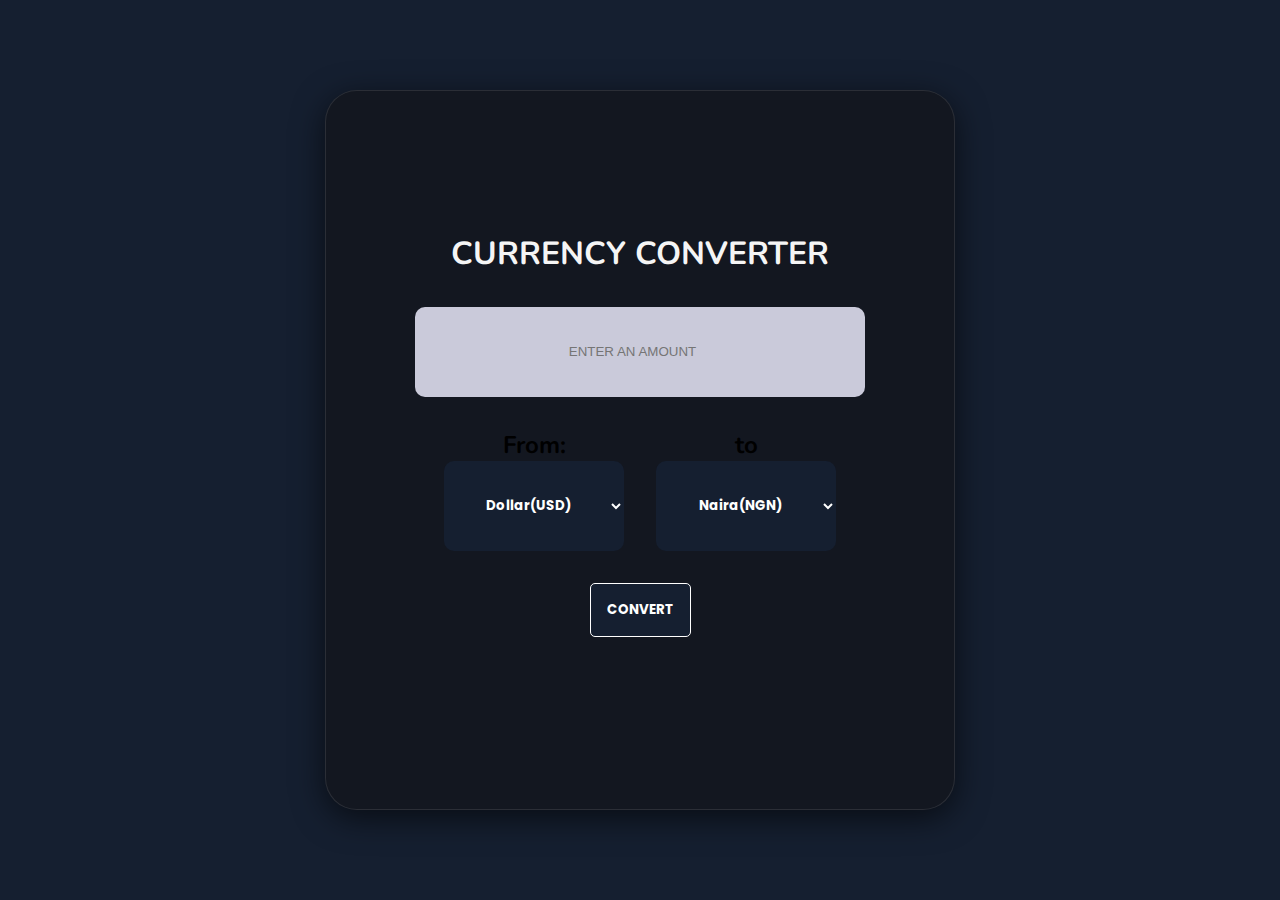
<file: index.html>
<!DOCTYPE html>
<html lang="en">
  <head>
    <meta charset="UTF-8" />
    <meta name="viewport" content="width=device-width, initial-scale=1.0" />
    <title>Currency_Converter</title>
    <link rel="stylesheet" href="style.css" />
    <link rel="stylesheet" href="mobile.css" /><link href="https://fonts.googleapis.com/css?family=Nunito:200,300,regular,500,600,700,800,900,200italic,300italic,italic,500italic,600italic,700italic,800italic,900italic" rel="stylesheet" /><link href="https://fonts.googleapis.com/css?family=Poppins:100,100italic,200,200italic,300,300italic,regular,italic,500,500italic,600,600italic,700,700italic,800,800italic,900,900italic" rel="stylesheet" />
  </head>
  <body>
    <section class="converter">
      <h1>CURRENCY CONVERTER</h1>

      <input type="number" id="number" placeholder="ENTER AN AMOUNT" />

      <div class="selector">
        <div class="selector1">
          <label for="from">From:</label>
          <select id="from">
            <option value="usd">Dollar(USD)</option>
            <option value="ngn">Naira(NGN)</option>
            <option value="gbp">Pounds(GBP)</option>
            <option value="sgd">Singapore(SGD)</option>

          </select>
        </div>

        <section class="selector2">
          <label for="to">to</label>
          <select id="to">
            <option value="ngn">Naira(NGN)</option>
            <option value="usd">Dollar(USD)</option>
            <option value="gbp">Pounds(GBP)</option>
            <option value="sgd">Singapore(SGD)</option>


          </select>
        </div>
      </div>    
       

      <button id="submit">CONVERT</button>
     
      <p id="results"></p>
    </section>
    <!-- <div class="link">
      <a href="naira.html">Dollar to Naira!!!</a>
      
    </div> -->

    <script src="script.js"></script>
  </body>
</html>
</file>
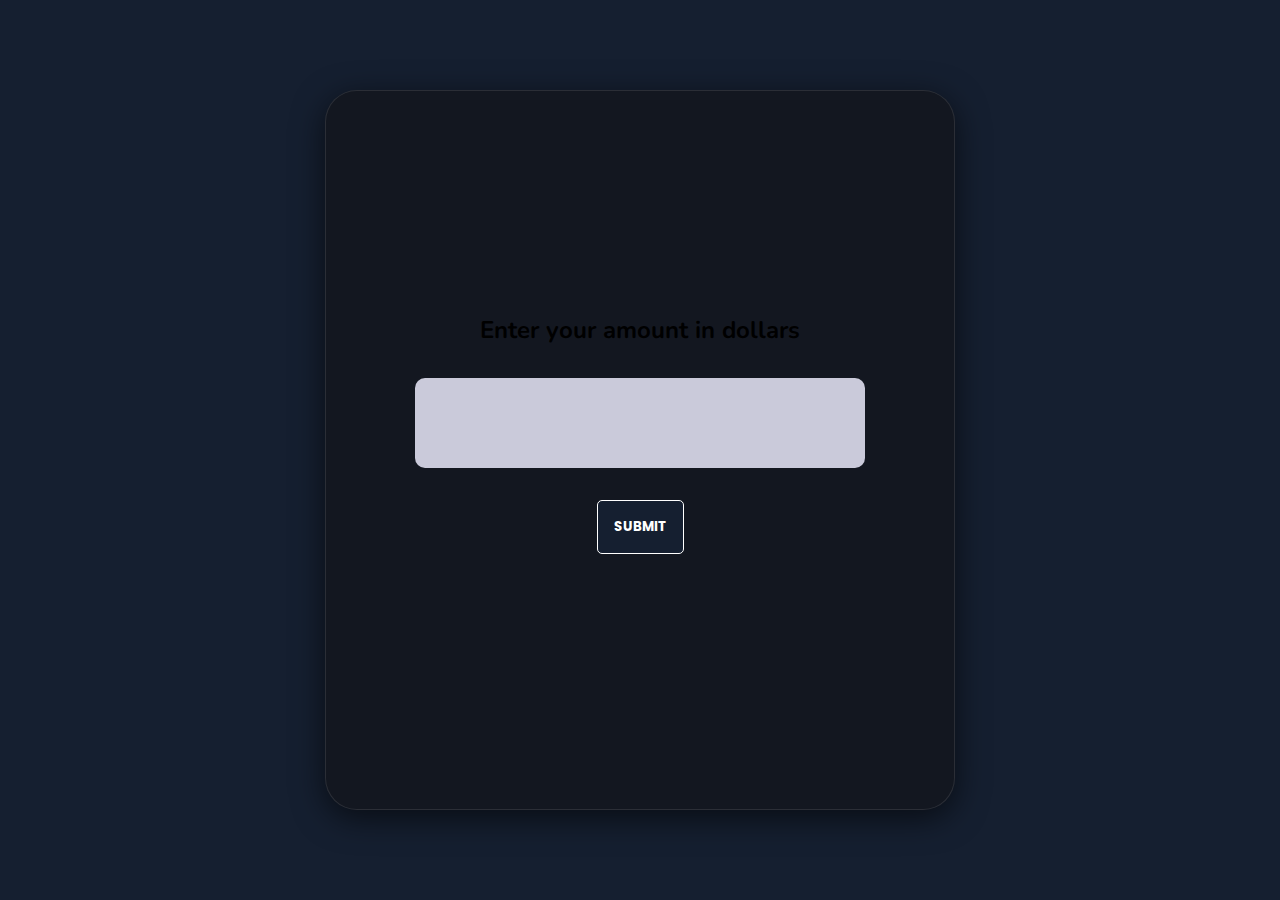
<file: naira.html>
<!DOCTYPE html>
<html lang="en">
<head>
    <meta charset="UTF-8">
    <meta name="viewport" content="width=device-width, initial-scale=1.0">
    <title>Document</title>
    <link rel="stylesheet" href="style.css">
    <link rel="stylesheet" href="mobile.css">
</head>
<body>
     <div class="converter">
        <h2>Enter your amount in dollars</h2>
        <input type="number" id="amount">
        
        <button id="submit">SUBMIT</button>
        <p id="result"></p>
    </div>
    <script src="script.js"></script>
</body>
</html>
</file>
<file: style.css>
@import url(https://fonts.googleapis.com/css?family=Nunito:200,300,regular,500,600,700,800,900,200italic,300italic,italic,500italic,600italic,700italic,800italic,900italic);

@import url(https://fonts.googleapis.com/css?family=Poppins:100,100italic,200,200italic,300,300italic,regular,italic,500,500italic,600,600italic,700,700italic,800,800italic,900,900italic);

* {
  padding: 0;
  margin: 0;
  box-sizing: border-box;
}

body {
  display: flex;
  justify-content: center;
  align-items: center;
  height: 100vh;
  background-color: #151f30;
  font-family: "Nunito", sans-serif;
}

.converter {
  /* background-color: #31363f; */
  /* border: 2px solid #333; */
  background-color: #131720;
  /* background-color: rgba(19, 23, 32, 0.3); */
  /* backdrop-filter: blur(15px) saturate(150px);

  -webkit-backdrop-filter: blur(15px) saturate(150px); */
  border: 1px solid rgba(255, 255, 255, 0.1);
  box-shadow: 0 8px 32px 0 rgba(0, 0, 0, 0.6);

  /* border: 2px solid #333; */
  display: flex;
  flex-direction: column;
  justify-content: center;
  align-items: center;
  width: 70vh;
  height: 80vh;
  border-radius: 2rem;
  gap: 2rem;
  padding: 1rem;
}

h1 {
  font-size: 2rem;
  font-weight: bolder;
  color: #f5f5f5;
}

input {
  width: 50vh;
  height: 10vh;
  border-radius: 10px;
  background-color: #cacada;
  border: none;
  padding: 0.9rem;
}

input::placeholder {
  text-align: center;
}

.selector {
  gap: 2rem;
  display: flex;
}

.selector select {
  width: 20vh;
  height: 10vh;
  border: none;

  background-color: #151f30;
  border-radius: 10px;
  color: white;
  text-align: center;
  font-family: poppins;
  font-weight: bold;
}

.selector select option {
  background: #000;
}

.converter p {
  color: #fff;
  font-size: 2rem;
  text-align: center;
}

.converter button {
  background-color: #151f30;
  /* margin-top: 10rem; */
  border-radius: 5px;
  color: white;
  padding: 1rem;
  border: 1px solid white;
  font-family: poppins;
  font-weight: bold;
}

.converter button:hover {
  background-color: #333;
  color: #000;
}

.selector1,
.selector2 {
  display: flex;
  flex-direction: column;
  text-align: center;
  font-weight: bolder;
  font-size: 1.5rem;
}
</file>
<file: mobile.css>
@media (max-width: 750px) {
  .converter {
    width: 45vh;
    height: 80vh;
  }

  input {
    height: 5vh;
    width: 40vh;
    text-align: center;
  }

  h1 {
    font-size: 2rem;
    font-weight: bolder;
    /* margin-top: 2rem; */
    color: #f5f5f5;
    text-align: center;
  }

  .selector select {
    width: 15vh;
    height: 5vh;
  }

  .converter p{
   font-size: 0.9rem;
  }


  .converter button{
   padding: 0.9rem;
  }
}
</file>
